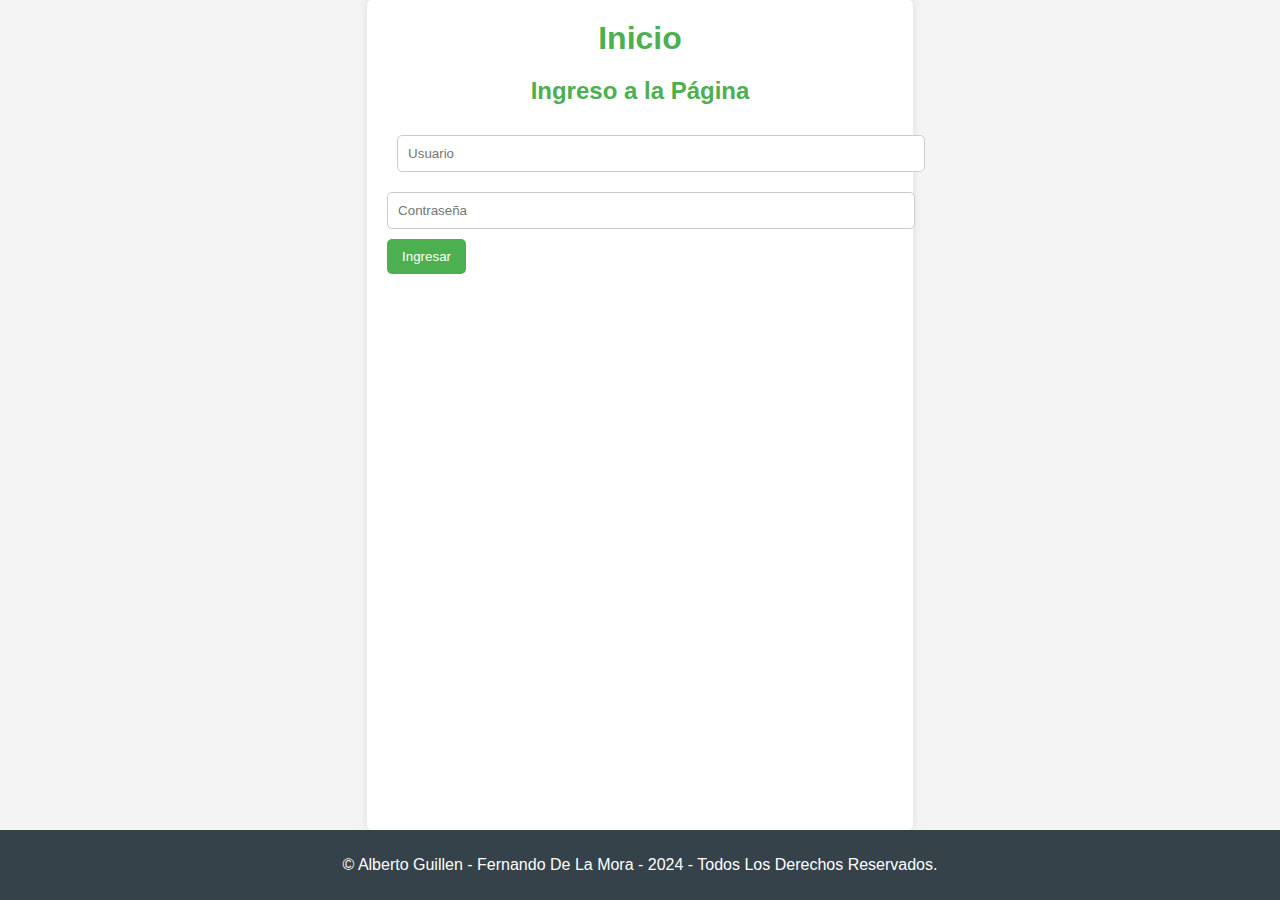
<file: index.html>
<!DOCTYPE html>
<html lang="es">
<head>
    <meta charset="UTF-8">
    <meta name="viewport" content="width=device-width, initial-scale=1.0">
    <link rel="stylesheet" href="styles.css">
    <title>Página Inicio</title>
</head>
<body>
    <div class="container">
        <h1>Inicio</h1>
        
        <h2>Ingreso a la Página</h2>
        <form id="loginForm">
            <input type="text" id="username" placeholder="Usuario" required>
            <input type="password" id="password" placeholder="Contraseña" required>
            <button type="submit">Ingresar</button>
        </form>
        <p id="message"></p>
    </div>

    <footer>
             <p>&copy; Alberto Guillen - Fernando De La Mora - 2024 - Todos Los Derechos Reservados.</p>
    </footer>

    <script src="script.js"></script>
</body>
</html>
</file>
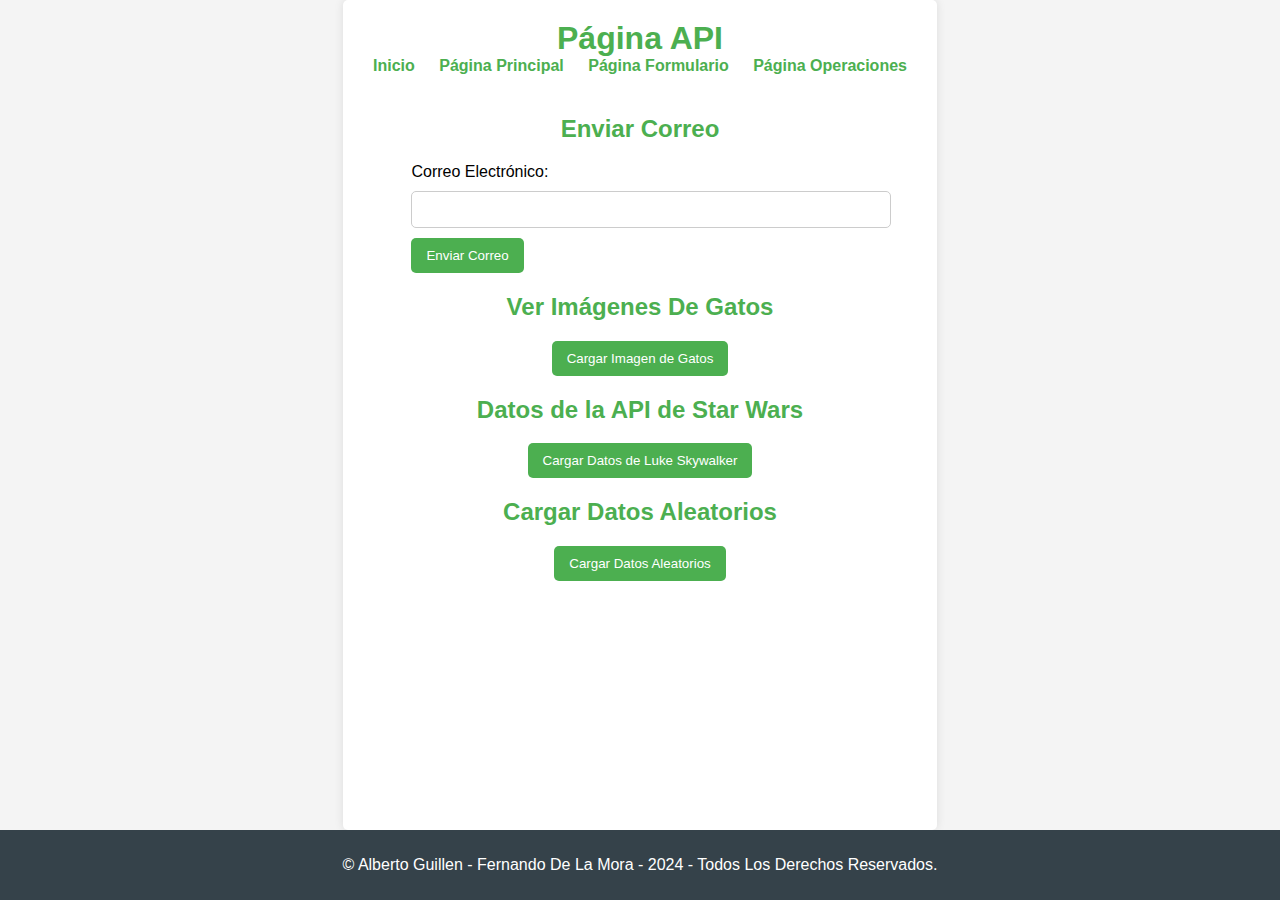
<file: paginaapi.html>
<!DOCTYPE html>
<html lang="es">
<head>
    <meta charset="UTF-8">
    <meta name="viewport" content="width=device-width, initial-scale=1.0">
    <title>Página Principal</title>
    <link rel="stylesheet" href="styles.css">
</head>
<body>
    <div class="container">
        <h1>Página API</h1>
        
        <nav>
            <a href="index.html">Inicio</a>
            <a href="paginaprincipal.html">Página Principal</a>
            <a href="paginaformulario.html">Página Formulario</a>
            <a href="paginaoperaciones.html">Página Operaciones</a>
        </nav>

        <h2>Enviar Correo</h2>
        <form id="emailForm">
            <label for="email">Correo Electrónico:</label>
            <input type="email" id="email" required>
            <button type="submit">Enviar Correo</button>
        </form>
        <div id="emailMessage"></div>

        <h2>Ver Imágenes De Gatos</h2>
        <button id="load-animal">Cargar Imagen de Gatos</button>
        <div id="animal-container"></div>

        <h2>Datos de la API de Star Wars</h2>
        <button id="fetchStarWarsData">Cargar Datos de Luke Skywalker</button>
        <div id="starWarsDataDisplay"></div> <!-- Contenedor para mostrar datos de Star Wars -->

        <h2>Cargar Datos Aleatorios</h2>
        <button id="fetchData">Cargar Datos Aleatorios</button>
        <div id="dataDisplay"></div> <!-- Contenedor para mostrar los datos de la API -->
        
    </div>

    <footer>
        <p>&copy; Alberto Guillen - Fernando De La Mora - 2024 - Todos Los Derechos Reservados.</p>
   </footer>

    <script src="script.js"></script>
</body>
</html>
</file>
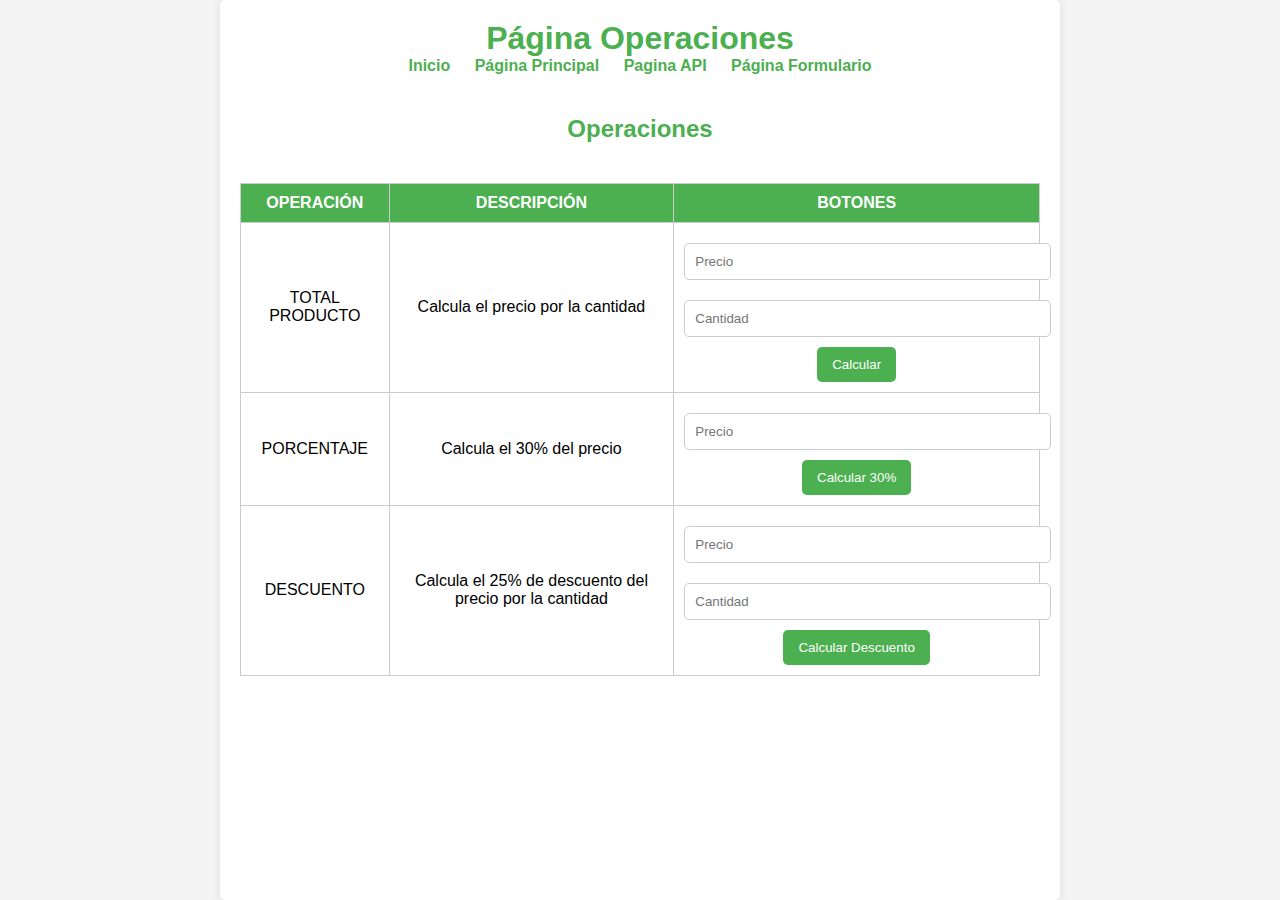
<file: paginaoperaciones.html>
<!DOCTYPE html>
<html lang="es">
<head>
    <meta charset="UTF-8">
    <meta name="viewport" content="width=device-width, initial-scale=1.0">
    <title>Página Operaciones</title>
    <link rel="stylesheet" href="styles.css">
    <style>
        table {
            width: 100%;
            border-collapse: collapse;
            margin-top: 20px;
        }

        th, td {
            padding: 10px;
            text-align: center;
            border: 1px solid #ccc;
        }

        th {
            background-color: #4CAF50;
            color: white;
        }

        tr:hover {
            background-color: #f1f1f1; /* Cambia el color al pasar el mouse */
        }

        .result {
            margin-top: 20px;
            font-weight: bold;
            color: #4CAF50;
        }
    </style>
</head>
<body>
    <div class="container">
        <h1>Página Operaciones</h1>
        
        <nav>
            <a href="index.html">Inicio</a>
            <a href="paginaprincipal.html">Página Principal</a>
            <a href="paginaapi.html">Pagina API</a>
            <a href="paginaformulario.html">Página Formulario</a>
        </nav>

        <h2>Operaciones</h2>
        <table>
            <thead>
                <tr>
                    <th>OPERACIÓN</th>
                    <th>DESCRIPCIÓN</th>
                    <th>BOTONES</th>
                </tr>
            </thead>
            <tbody>
                <tr>
                    <td>TOTAL PRODUCTO</td>
                    <td>Calcula el precio por la cantidad</td>
                    <td>
                        <input type="number" id="precio" placeholder="Precio" />
                        <input type="number" id="cantidad" placeholder="Cantidad" />
                        <button onclick="calcularTotalProducto()">Calcular</button>
                    </td>
                </tr>
                <tr>
                    <td>PORCENTAJE</td>
                    <td>Calcula el 30% del precio</td>
                    <td>
                        <input type="number" id="precioPorcentaje" placeholder="Precio" />
                        <button onclick="calcularPorcentaje()">Calcular 30%</button>
                    </td>
                </tr>
                <tr>
                    <td>DESCUENTO</td>
                    <td>Calcula el 25% de descuento del precio por la cantidad</td>
                    <td>
                        <input type="number" id="precioDescuento" placeholder="Precio" />
                        <input type="number" id="cantidadDescuento" placeholder="Cantidad" />
                        <button onclick="calcularDescuento()">Calcular Descuento</button>
                    </td>
                </tr>
            </tbody>
        </table>

        <div class="result" id="resultDisplay"></div>

    </div>
    <script>
        function calcularTotalProducto() {
            const precio = parseFloat(document.getElementById('precio').value);
            const cantidad = parseInt(document.getElementById('cantidad').value);
            if (!isNaN(precio) && !isNaN(cantidad)) {
                const total = precio * cantidad;
                document.getElementById('resultDisplay').innerText = 'Total Producto: ' + total.toFixed(2);
            } else {
                alert('Por favor, ingresa valores válidos.');
            }
        }

        function calcularPorcentaje() {
            const precio = parseFloat(document.getElementById('precioPorcentaje').value);
            if (!isNaN(precio)) {
                const porcentaje = precio * 0.30;
                document.getElementById('resultDisplay').innerText = '30% del Precio: ' + porcentaje.toFixed(2);
            } else {
                alert('Por favor, ingresa un valor válido.');
            }
        }

        function calcularDescuento() {
            const precio = parseFloat(document.getElementById('precioDescuento').value);
            const cantidad = parseInt(document.getElementById('cantidadDescuento').value);
            if (!isNaN(precio) && !isNaN(cantidad)) {
                const totalSinDescuento = precio * cantidad;
                const descuento = totalSinDescuento * 0.25;
                const totalConDescuento = totalSinDescuento - descuento;
                document.getElementById('resultDisplay').innerText = 'Total con Descuento: ' + totalConDescuento.toFixed(2);
            } else {
                alert('Por favor, ingresa valores válidos.');
            }
        }
    </script>
</body>
</html>
</file>
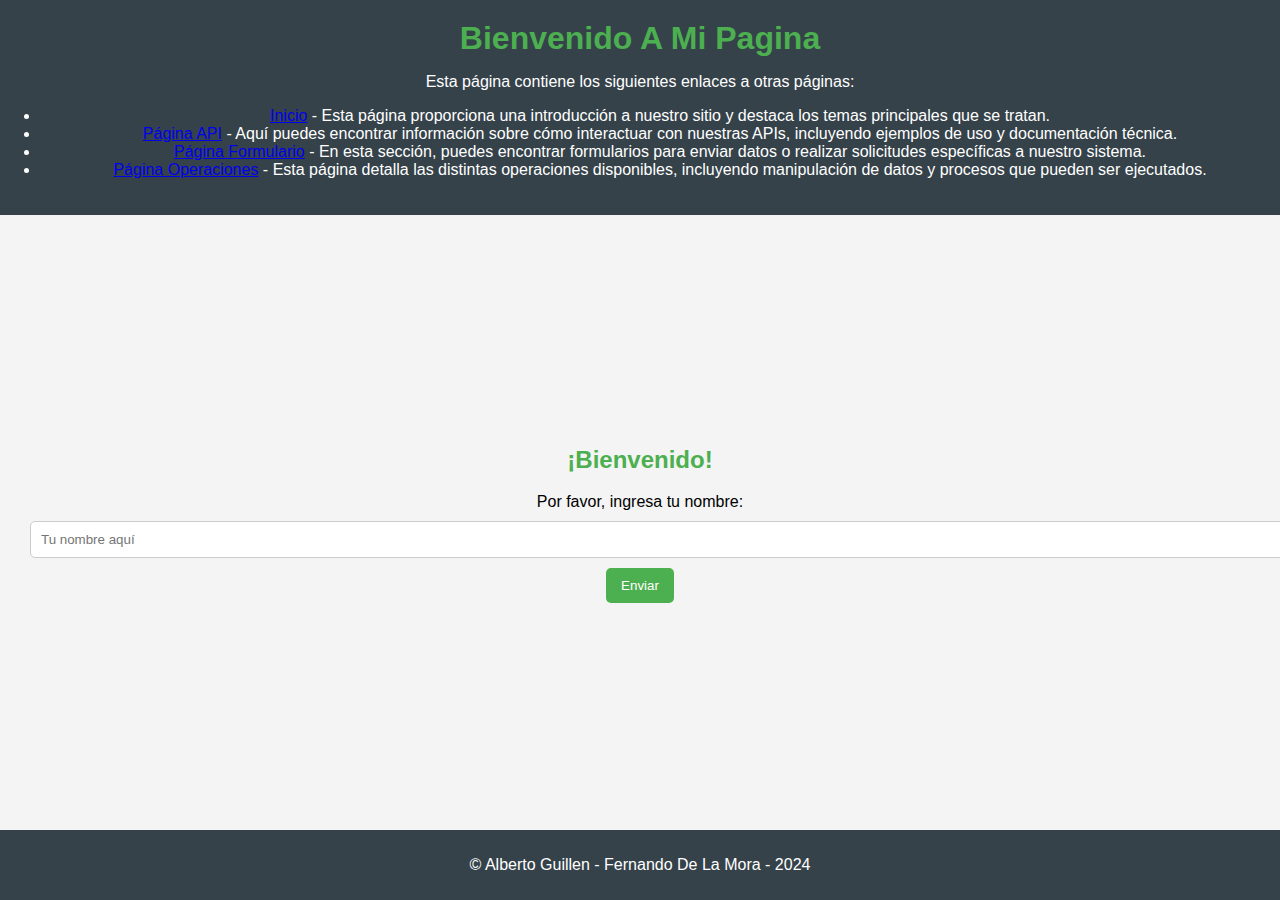
<file: paginaprincipal.html>
<!DOCTYPE html>
<html lang="es">
<head>
    <meta charset="UTF-8">
    <meta name="viewport" content="width=device-width, initial-scale=1.0">
    <title>Página Principal</title>
    <link rel="stylesheet" href="styles.css">
</head>
<body>
    <header>
        <h1>Bienvenido A Mi Pagina</h1>
        <p>Esta página contiene los siguientes enlaces a otras páginas:</p>
        <ul>
            <li><a href="index.html">Inicio</a> - Esta página proporciona una introducción a nuestro sitio y destaca los temas principales que se tratan.</li>
            <li><a href="paginaapi.html">Página API</a> - Aquí puedes encontrar información sobre cómo interactuar con nuestras APIs, incluyendo ejemplos de uso y documentación técnica.</li>
            <li><a href="paginaformulario.html">Página Formulario</a> - En esta sección, puedes encontrar formularios para enviar datos o realizar solicitudes específicas a nuestro sistema.</li>
            <li><a href="paginaoperaciones.html">Página Operaciones</a> - Esta página detalla las distintas operaciones disponibles, incluyendo manipulación de datos y procesos que pueden ser ejecutados.</li>
        </ul>
    </header>

    <main>
        <h2>¡Bienvenido!</h2>
        <label for="username">Por favor, ingresa tu nombre:</label>
        <input type="text" id="username" placeholder="Tu nombre aquí">
        <button onclick="welcomeUser()">Enviar</button>

        <p id="welcomeMessage"></p>
    </main>

    <footer>
        <p>&copy; Alberto Guillen - Fernando De La Mora - 2024</p>
    </footer>

    <script>
        function welcomeUser() {
            const username = document.getElementById('username').value;
            const welcomeMessage = document.getElementById('welcomeMessage');
            if (username) {
                welcomeMessage.textContent = `¡Bienvenido, ${username}!`;
            } else {
                welcomeMessage.textContent = "Por favor, ingresa un nombre.";
            }
        }
    </script>
</body>
</html>
</file>
<file: styles.css>
body {
    font-family: Arial, sans-serif;
    margin: 0;
    padding: 0;
    background-color: #f4f4f4; /* Color de fondo modificado */
    display: flex;
    flex-direction: column;
    justify-content: space-between;
    min-height: 100vh;
}

header {
    background: #35424a;
    color: white;
    padding: 20px 0;
    text-align: center;
}

h1 {
    margin: 0;
    color: #4CAF50; /* Mantener el color verde para h1 */
}

h2 {
    color: #4CAF50; /* Añadido para h2 */
}

.container {
    max-width: 800px;
    margin: auto;
    padding: 20px;
    background-color: #fff;
    border-radius: 5px;
    box-shadow: 0 0 10px rgba(0, 0, 0, 0.1);
    flex: 1; /* permite que el contenedor ocupe el espacio disponible */
    display: flex;
    flex-direction: column;
    align-items: center; /* centra el contenido en el eje horizontal */
}

main {
    padding: 20px;
    text-align: center;
}

input[type="text"], input[type="password"], input[type="email"], input[type="number"], textarea {
    width: 100%;
    padding: 10px;
    margin: 10px 0;
    border: 1px solid #ccc;
    border-radius: 5px;
}

input[type="text"] {
    padding: 10px;
    margin: 10px; /* Mantener margenes */
}

button {
    padding: 10px 15px;
    background-color: #4CAF50; /* Color verde para el botón */
    color: white;
    border: none;
    border-radius: 5px;
    cursor: pointer;
}

button:hover {
    background-color: #45a049; /* Cambia a un verde más oscuro al pasar el cursor */
}

nav {
    margin-bottom: 20px;
}

nav a {
    margin: 0 10px;
    text-decoration: none;
    color: #4CAF50;
    font-weight: bold;
}

nav a:hover {
    text-decoration: underline;
}

footer {
    text-align: center;
    padding: 10px 0;
    background: #35424a; /* Fondo del pie de página */
    color: white;
    position: relative; /* Cambiado a relative para posicionamiento */
    width: 100%;
}
</file>
